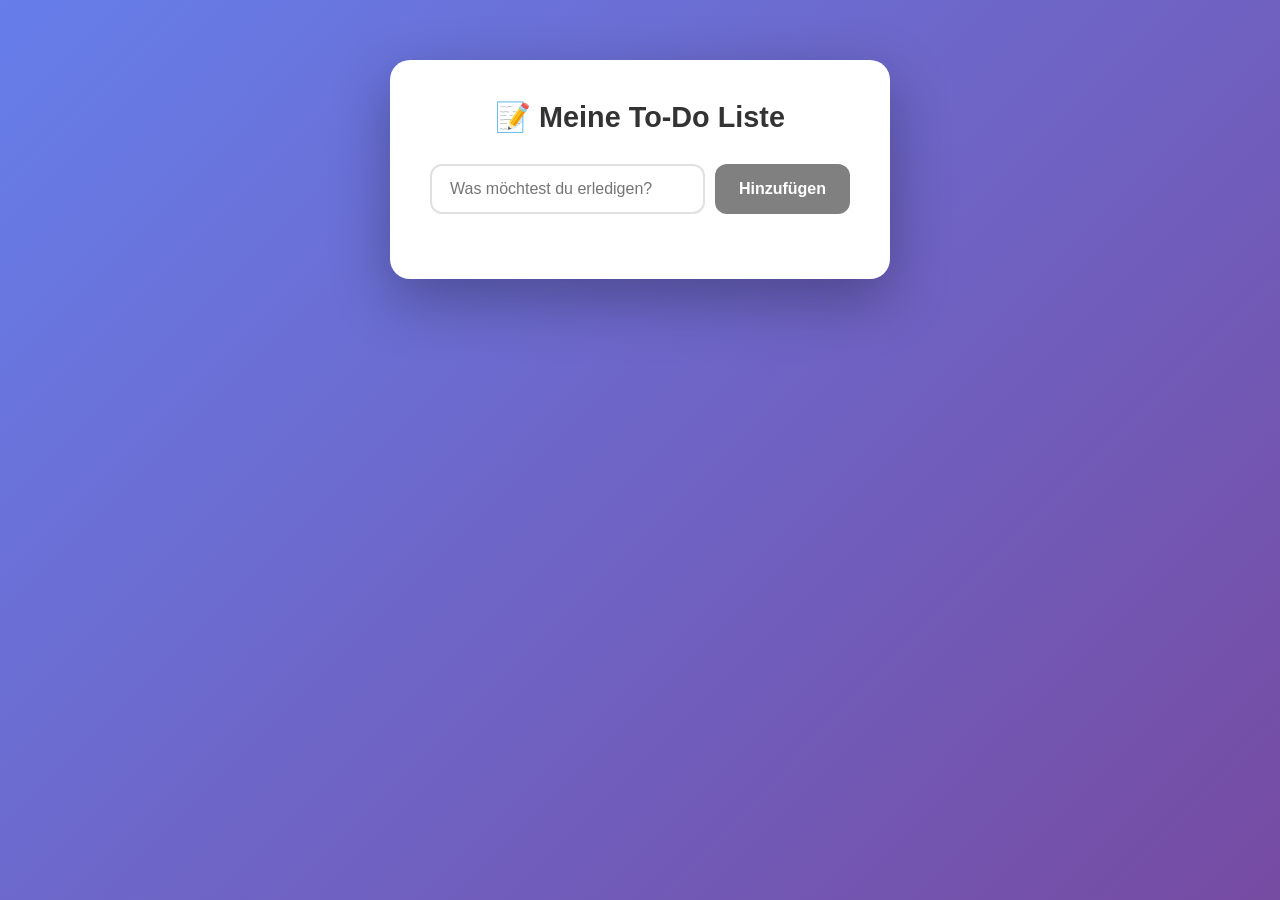
<file: app/index.html>
<!DOCTYPE html>
<html lang="de">
<head>
    <meta charset="UTF-8">
    <meta name="viewport" content="width=device-width, initial-scale=1.0">
    <title>Meine To-Do Liste</title>
    <link rel="stylesheet" href="style.css">
</head>
<body>

    <div class="container">
        <h1>📝 Meine To-Do Liste</h1>
        
        <!-- Eingabebereich -->
        <div class="input-group">
            <input type="text" id="todoInput" placeholder="Was möchtest du erledigen?">
            <button id="addBtn">Hinzufügen</button>
        </div>

        <!-- Die Liste -->
        <ul id="todoList">
            <!-- Hier werden die Einträge per JavaScript eingefügt -->
        </ul>

        <!-- 🚀 FEATURE (Story 3): Entferne die Kommentarzeichen hier und im JavaScript, um den Button zu aktivieren! -->
        <!--
        <div class="clear-section">
            <button id="clearAllBtn" class="clear-btn">Alle löschen</button>
        </div>
        -->
    </div>

    <script src="app.js"></script>
</body>
</html>
</file>
<file: app/style.css>
/* ============================================
   🎨 STORY 2: Ändere diesen Farbwert zu #28a745
   ============================================ */
:root {
    --button-color: #808080;
}

/* Basis-Reset */
* {
    margin: 0;
    padding: 0;
    box-sizing: border-box;
}

body {
    font-family: 'Segoe UI', Tahoma, Geneva, Verdana, sans-serif;
    background: linear-gradient(135deg, #667eea 0%, #764ba2 100%);
    min-height: 100vh;
    display: flex;
    justify-content: center;
    align-items: flex-start;
    padding-top: 60px;
}

.container {
    background: white;
    padding: 40px;
    border-radius: 20px;
    box-shadow: 0 20px 60px rgba(0, 0, 0, 0.3);
    width: 100%;
    max-width: 500px;
}

h1 {
    text-align: center;
    color: #333;
    margin-bottom: 30px;
    font-size: 1.8rem;
}

/* Eingabebereich */
.input-group {
    display: flex;
    gap: 10px;
    margin-bottom: 25px;
}

#todoInput {
    flex: 1;
    padding: 14px 18px;
    border: 2px solid #e0e0e0;
    border-radius: 12px;
    font-size: 1rem;
    transition: border-color 0.3s;
}

#todoInput:focus {
    outline: none;
    border-color: #667eea;
}

#addBtn {
    padding: 14px 24px;
    background-color: var(--button-color);
    color: white;
    border: none;
    border-radius: 12px;
    font-size: 1rem;
    font-weight: 600;
    cursor: pointer;
    transition: transform 0.2s, box-shadow 0.2s;
}

#addBtn:hover {
    transform: translateY(-2px);
    box-shadow: 0 8px 20px rgba(0, 0, 0, 0.2);
}

#addBtn:active {
    transform: translateY(0);
}

/* Liste */
#todoList {
    list-style: none;
}

#todoList li {
    background: #f8f9fa;
    padding: 14px 18px;
    margin-bottom: 10px;
    border-radius: 10px;
    display: flex;
    justify-content: space-between;
    align-items: center;
    animation: slideIn 0.3s ease;
}

@keyframes slideIn {
    from {
        opacity: 0;
        transform: translateY(-10px);
    }
    to {
        opacity: 1;
        transform: translateY(0);
    }
}

.delete-item {
    background: #dc3545;
    color: white;
    border: none;
    border-radius: 6px;
    padding: 6px 12px;
    cursor: pointer;
    font-size: 0.85rem;
}

/* 🚀 FEATURE (Story 3): Styling für den "Alle löschen"-Button */
.clear-section {
    margin-top: 20px;
    text-align: center;
}

.clear-btn {
    padding: 12px 28px;
    background-color: #dc3545;
    color: white;
    border: none;
    border-radius: 12px;
    font-size: 1rem;
    font-weight: 600;
    cursor: pointer;
    transition: transform 0.2s, box-shadow 0.2s;
}

.clear-btn:hover {
    transform: translateY(-2px);
    box-shadow: 0 8px 20px rgba(220, 53, 69, 0.3);
}
</file>
